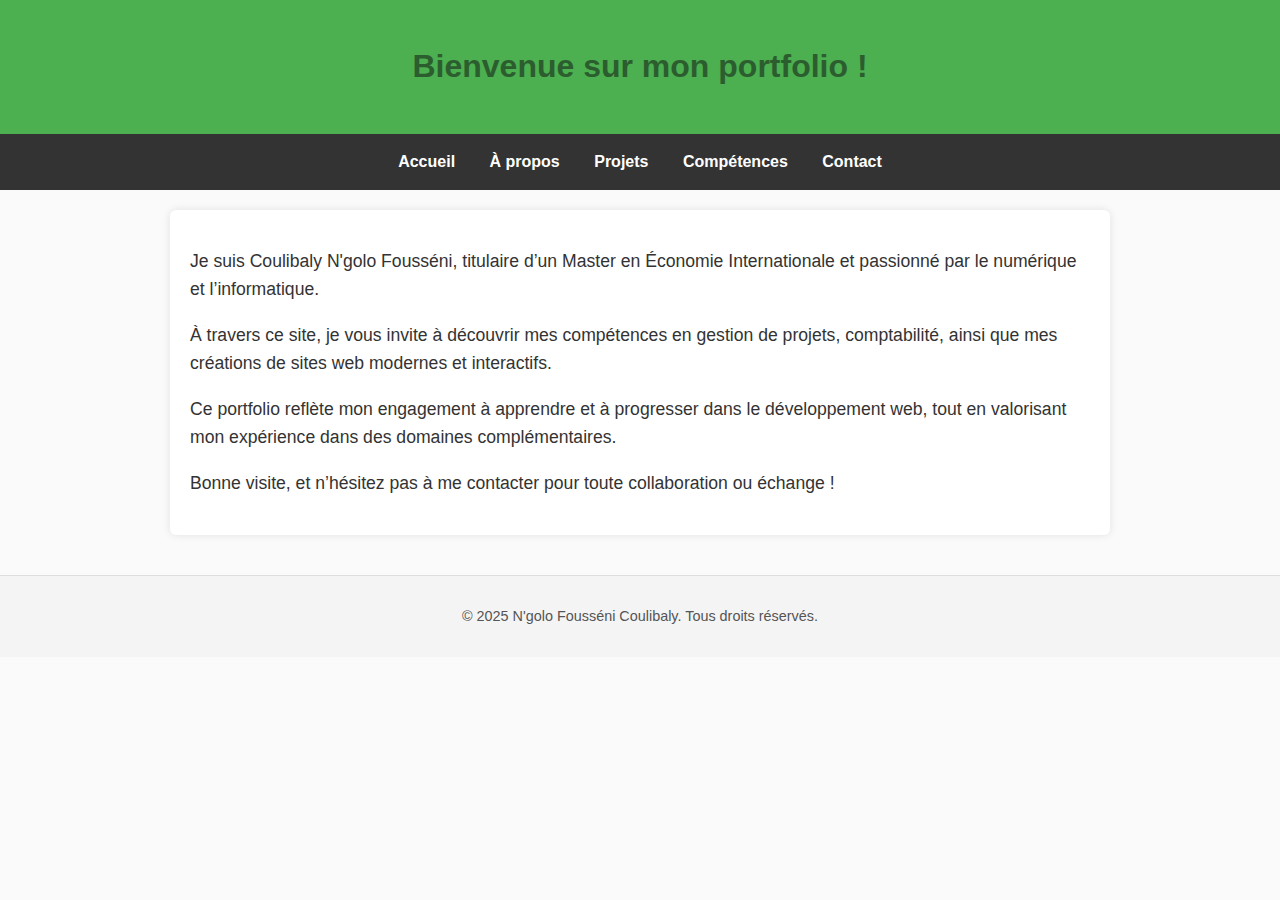
<file: index.html>
<!DOCTYPE html>
<html lang="fr">
<head>
  <meta charset="UTF-8" />
  <title>Accueil - Mon Portfolio</title>
  <link rel="stylesheet" href="style.css" />
</head>
<body>
  <header>
    <h1>Bienvenue sur mon portfolio !</h1>
  </header>

  <nav>
    <a href="index.html">Accueil</a>
    <a href="a-propos.html">À propos</a>
    <a href="projets.html">Projets</a>
    <a href="competences.html">Compétences</a>
    <a href="contact.html">Contact</a>
  </nav>

  <main>
    <section>
      <p>
        Je suis Coulibaly N'golo Fousséni, titulaire d’un Master en Économie Internationale et passionné par le numérique et l’informatique.
      </p>
      <p>
        À travers ce site, je vous invite à découvrir mes compétences en gestion de projets, comptabilité, ainsi que mes créations de sites web modernes et interactifs.
      </p>
      <p>
        Ce portfolio reflète mon engagement à apprendre et à progresser dans le développement web, tout en valorisant mon expérience dans des domaines complémentaires.
      </p>
      <p>
        Bonne visite, et n’hésitez pas à me contacter pour toute collaboration ou échange !
      </p>
    </section>
  </main>

  <footer>
    <p>&copy; 2025 N'golo Fousséni Coulibaly. Tous droits réservés.</p>
  </footer>

  <script src="script.js"></script>
</body>
</html>
</file>
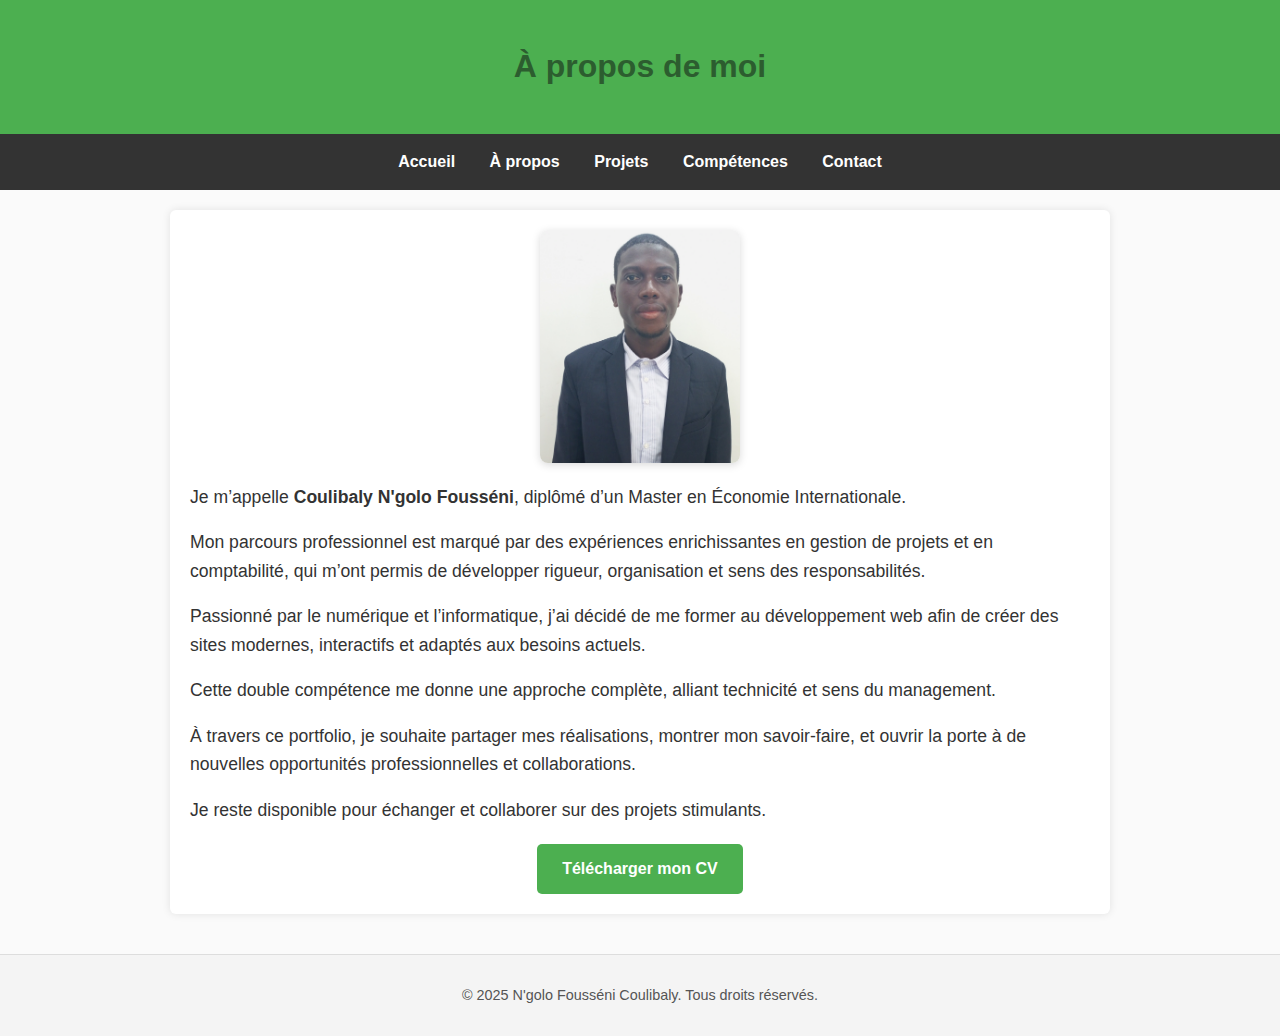
<file: a-propos.html>
<!DOCTYPE html>
<html lang="fr">
<head>
  <meta charset="UTF-8" />
  <title>À propos - Mon Portfolio</title>
  <link rel="stylesheet" href="style.css" />
</head>
<body>
  <header>
    <h1>À propos de moi</h1>
  </header>

  <nav>
    <a href="index.html">Accueil</a>
    <a href="a-propos.html">À propos</a>
    <a href="projets.html">Projets</a>
    <a href="competences.html">Compétences</a>
    <a href="contact.html">Contact</a>
  </nav>

  <main>
    <section>
      <img src="photo.jpg" alt="Photo de Coulibaly N'golo Fousséni" />

      <p>
        Je m’appelle <strong>Coulibaly N'golo Fousséni</strong>, diplômé d’un Master en Économie Internationale.
      </p>
      <p>
        Mon parcours professionnel est marqué par des expériences enrichissantes en gestion de projets et en comptabilité, qui m’ont permis de développer rigueur, organisation et sens des responsabilités.
      </p>
      <p>
        Passionné par le numérique et l’informatique, j’ai décidé de me former au développement web afin de créer des sites modernes, interactifs et adaptés aux besoins actuels.
      </p>
      <p>
        Cette double compétence me donne une approche complète, alliant technicité et sens du management.
      </p>
      <p>
        À travers ce portfolio, je souhaite partager mes réalisations, montrer mon savoir-faire, et ouvrir la porte à de nouvelles opportunités professionnelles et collaborations.
      </p>
      <p>
        Je reste disponible pour échanger et collaborer sur des projets stimulants.
      </p>

      <div class="cv-download">
        <a href="CV_Coulibaly_Ngolo_Fousseni.pdf" download>Télécharger mon CV</a>
      </div>
    </section>
  </main>

  <footer>
    <p>&copy; 2025 N'golo Fousséni Coulibaly. Tous droits réservés.</p>
  </footer>

  <script src="script.js"></script>
</body>
</html>
</file>
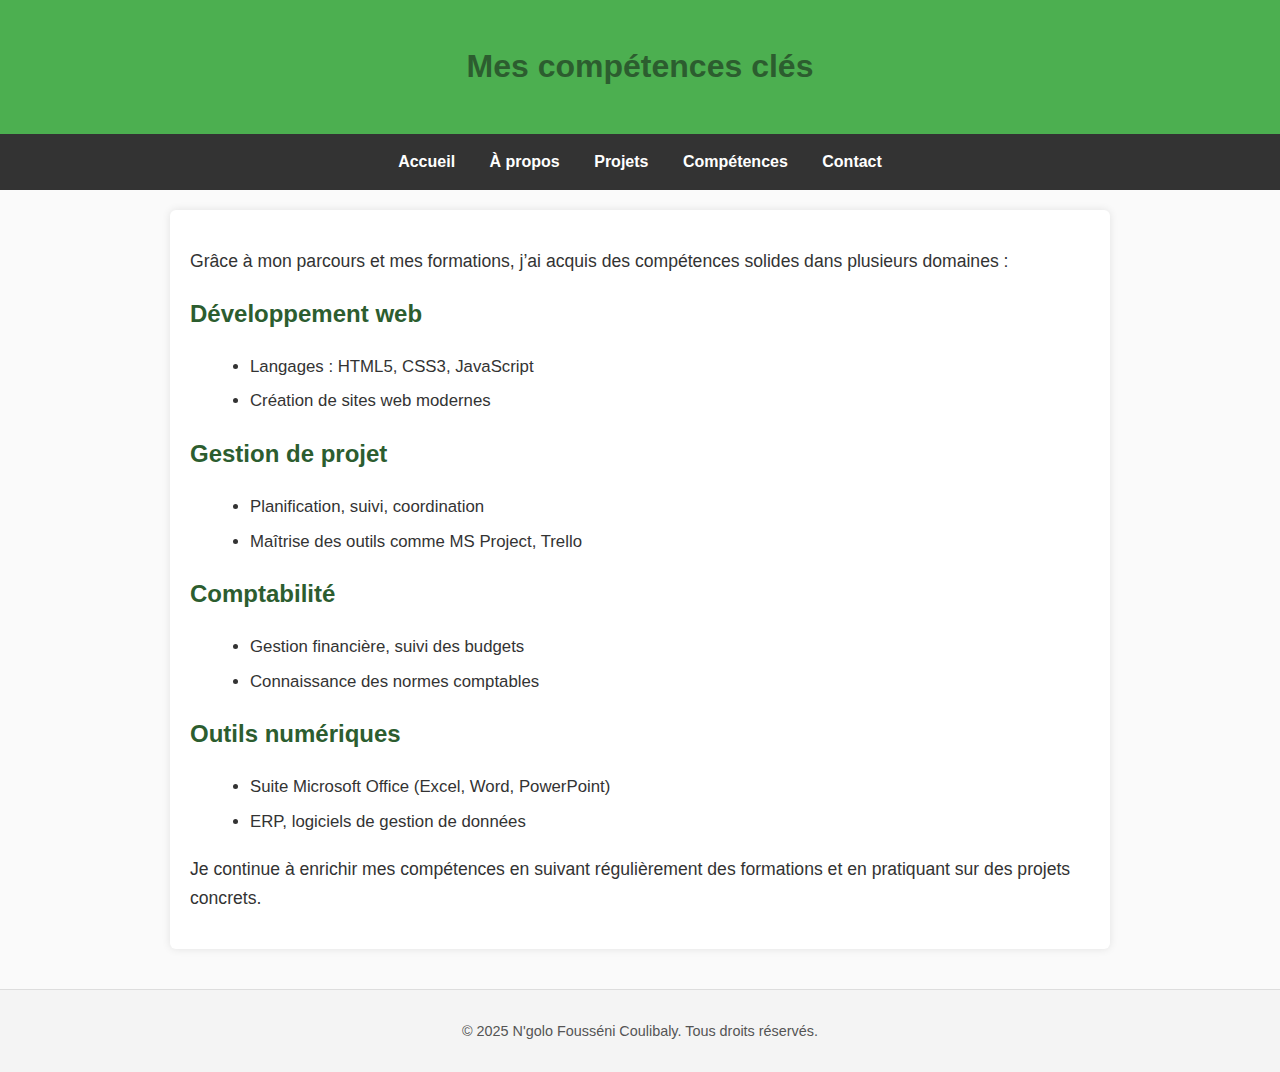
<file: competences.html>
<!DOCTYPE html>
<html lang="fr">
<head>
  <meta charset="UTF-8" />
  <title>Compétences - Mon Portfolio</title>
  <link rel="stylesheet" href="style.css" />
</head>
<body>
  <header>
    <h1>Mes compétences clés</h1>
  </header>

  <nav>
    <a href="index.html">Accueil</a>
    <a href="a-propos.html">À propos</a>
    <a href="projets.html">Projets</a>
    <a href="competences.html">Compétences</a>
    <a href="contact.html">Contact</a>
  </nav>

  <main>
    <section>
      <p>Grâce à mon parcours et mes formations, j’ai acquis des compétences solides dans plusieurs domaines :</p>

      <h2>Développement web</h2>
      <ul>
        <li>Langages : HTML5, CSS3, JavaScript</li>
        <li>Création de sites web modernes</li>
      </ul>

      <h2>Gestion de projet</h2>
      <ul>
        <li>Planification, suivi, coordination</li>
        <li>Maîtrise des outils comme MS Project, Trello</li>
      </ul>

      <h2>Comptabilité</h2>
      <ul>
        <li>Gestion financière, suivi des budgets</li>
        <li>Connaissance des normes comptables</li>
      </ul>

      <h2>Outils numériques</h2>
      <ul>
        <li>Suite Microsoft Office (Excel, Word, PowerPoint)</li>
        <li>ERP, logiciels de gestion de données</li>
      </ul>

      <p>
        Je continue à enrichir mes compétences en suivant régulièrement des formations et en pratiquant sur des projets concrets.
      </p>
    </section>
  </main>

  <footer>
    <p>&copy; 2025 N'golo Fousséni Coulibaly. Tous droits réservés.</p>
  </footer>

  <script src="script.js"></script>
</body>
</html>
</file>
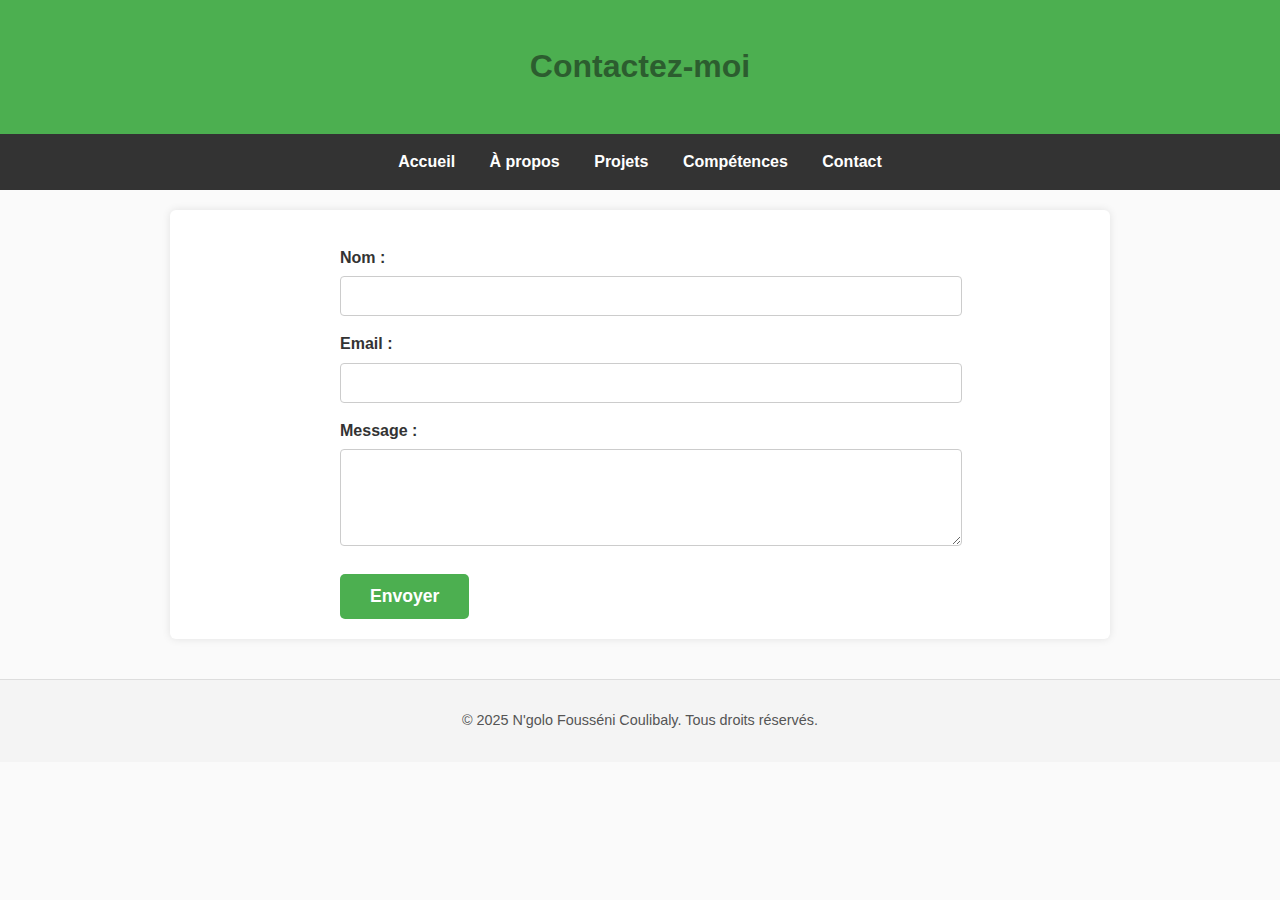
<file: contact.html>
<!DOCTYPE html>
<html lang="fr">
<head>
  <meta charset="UTF-8" />
  <title>Contact - Mon Portfolio</title>
  <link rel="stylesheet" href="style.css" />
</head>
<body>
  <header>
    <h1>Contactez-moi</h1>
  </header>

  <nav>
    <a href="index.html">Accueil</a>
    <a href="a-propos.html">À propos</a>
    <a href="projets.html">Projets</a>
    <a href="competences.html">Compétences</a>
    <a href="contact.html">Contact</a>
  </nav>

  <main>
    <section>
      <form>
        <label for="nom">Nom :</label>
        <input type="text" id="nom" name="nom" required />

        <label for="email">Email :</label>
        <input type="email" id="email" name="email" required />

        <label for="message">Message :</label>
        <textarea id="message" name="message" rows="5" required></textarea>

        <button type="submit">Envoyer</button>
      </form>
    </section>
  </main>

  <footer>
    <p>&copy; 2025 N'golo Fousséni Coulibaly. Tous droits réservés.</p>
  </footer>

  <script src="script.js"></script>
</body>
</html>
</file>
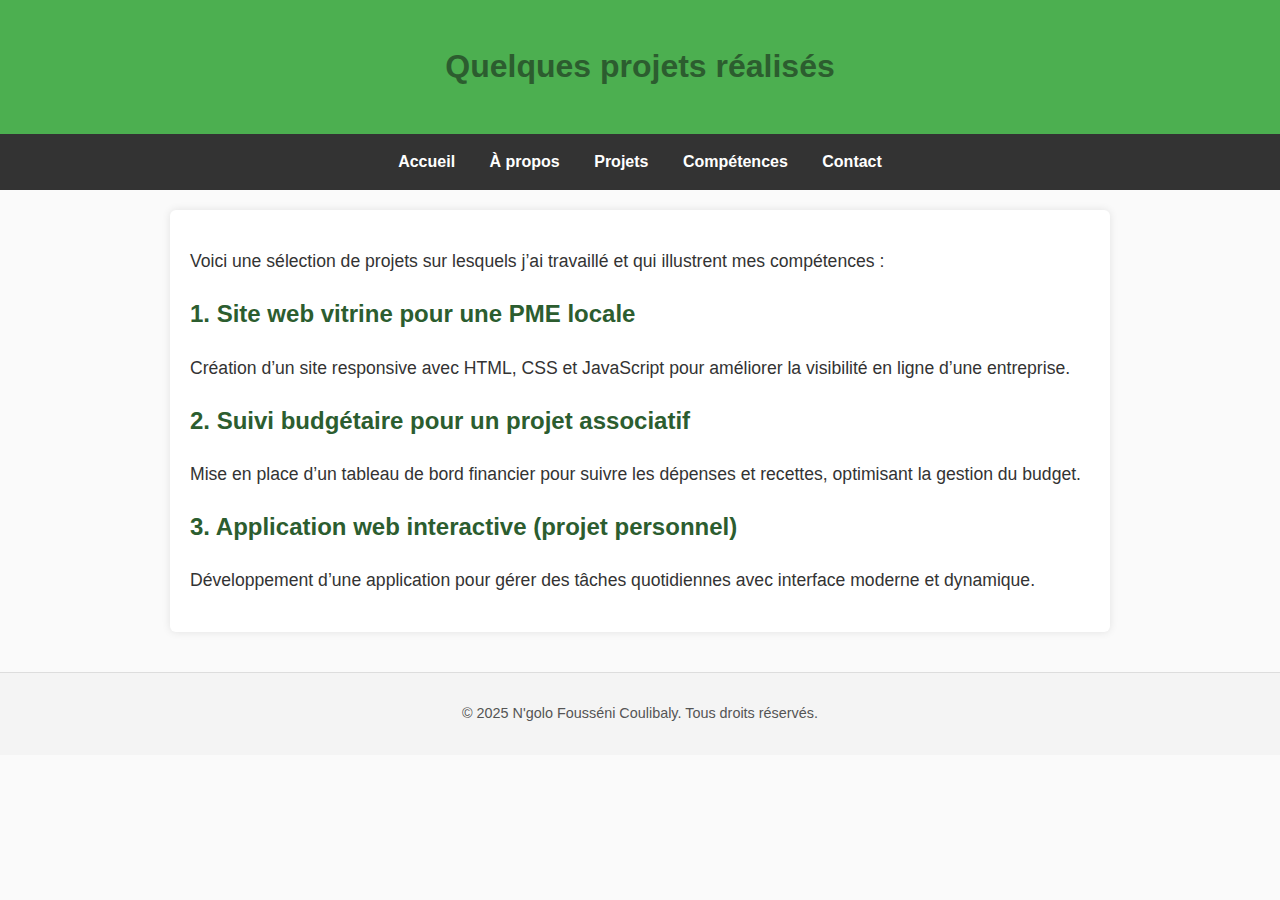
<file: projets.html>
<!DOCTYPE html>
<html lang="fr">
<head>
  <meta charset="UTF-8" />
  <title>Projets - Mon Portfolio</title>
  <link rel="stylesheet" href="style.css" />
</head>
<body>
  <header>
    <h1>Quelques projets réalisés</h1>
  </header>

  <nav>
    <a href="index.html">Accueil</a>
    <a href="a-propos.html">À propos</a>
    <a href="projets.html">Projets</a>
    <a href="competences.html">Compétences</a>
    <a href="contact.html">Contact</a>
  </nav>

  <main>
    <section>
      <p>Voici une sélection de projets sur lesquels j’ai travaillé et qui illustrent mes compétences :</p>

      <h2>1. Site web vitrine pour une PME locale</h2>
      <p>
        Création d’un site responsive avec HTML, CSS et JavaScript pour améliorer la visibilité en ligne d’une entreprise.
      </p>

      <h2>2. Suivi budgétaire pour un projet associatif</h2>
      <p>
        Mise en place d’un tableau de bord financier pour suivre les dépenses et recettes, optimisant la gestion du budget.
      </p>

      <h2>3. Application web interactive (projet personnel)</h2>
      <p>
        Développement d’une application pour gérer des tâches quotidiennes avec interface moderne et dynamique.
      </p>
    </section>
  </main>

  <footer>
    <p>&copy; 2025 N'golo Fousséni Coulibaly. Tous droits réservés.</p>
  </footer>

  <script src="script.js"></script>
</body>
</html>
</file>
<file: style.css>
/* Style global */
body {
  font-family: Arial, sans-serif;
  margin: 0;
  padding: 0;
  line-height: 1.6;
  background-color: #fafafa;
  color: #333;
}

header {
  background-color: #4CAF50;
  color: white;
  padding: 20px;
  text-align: center;
}

nav {
  background-color: #333;
  padding: 15px 20px;
  text-align: center;
}

nav a {
  color: white;
  margin: 0 15px;
  text-decoration: none;
  font-weight: bold;
  transition: color 0.3s ease;
}

nav a:hover {
  color: #90ee90;
}

main {
  padding: 20px;
  max-width: 900px;
  margin: 0 auto;
  background-color: white;
  box-shadow: 0 0 8px rgba(0,0,0,0.1);
  border-radius: 6px;
  margin-top: 20px;
  margin-bottom: 40px;
}

h1, h2 {
  color: #2c5d2f;
}

section p {
  margin-bottom: 1em;
  font-size: 1.1em;
}

ul {
  list-style-type: disc;
  margin-left: 20px;
  margin-bottom: 20px;
}

ul li {
  margin-bottom: 8px;
  font-size: 1.05em;
}

img {
  max-width: 200px;
  height: auto;
  border-radius: 8px;
  display: block;
  margin: 0 auto 20px auto;
  box-shadow: 0 2px 8px rgba(0,0,0,0.15);
}

.cv-download {
  text-align: center;
  margin-top: 20px;
}

.cv-download a {
  background-color: #4CAF50;
  color: white;
  text-decoration: none;
  padding: 12px 25px;
  border-radius: 5px;
  font-weight: bold;
  transition: background-color 0.3s ease;
  display: inline-block;
}

.cv-download a:hover {
  background-color: #45a049;
}

form {
  max-width: 600px;
  margin: 0 auto;
}

form label {
  display: block;
  margin-top: 15px;
  font-weight: bold;
}

form input[type="text"],
form input[type="email"],
form textarea {
  width: 100%;
  padding: 10px;
  margin-top: 6px;
  border: 1px solid #ccc;
  border-radius: 4px;
  resize: vertical;
  font-size: 1em;
}

form button {
  margin-top: 20px;
  background-color: #4CAF50;
  color: white;
  border: none;
  padding: 12px 30px;
  border-radius: 5px;
  cursor: pointer;
  font-size: 1.1em;
  font-weight: bold;
  transition: background-color 0.3s ease;
}

form button:hover {
  background-color: #45a049;
}

footer {
  background-color: #f4f4f4;
  text-align: center;
  padding: 15px;
  font-size: 0.9em;
  color: #555;
  border-top: 1px solid #ddd;
}

/* Responsive */
@media (max-width: 600px) {
  nav a {
    display: block;
    margin: 10px 0;
  }

  main {
    margin: 10px;
    padding: 15px;
  }
}
</file>
